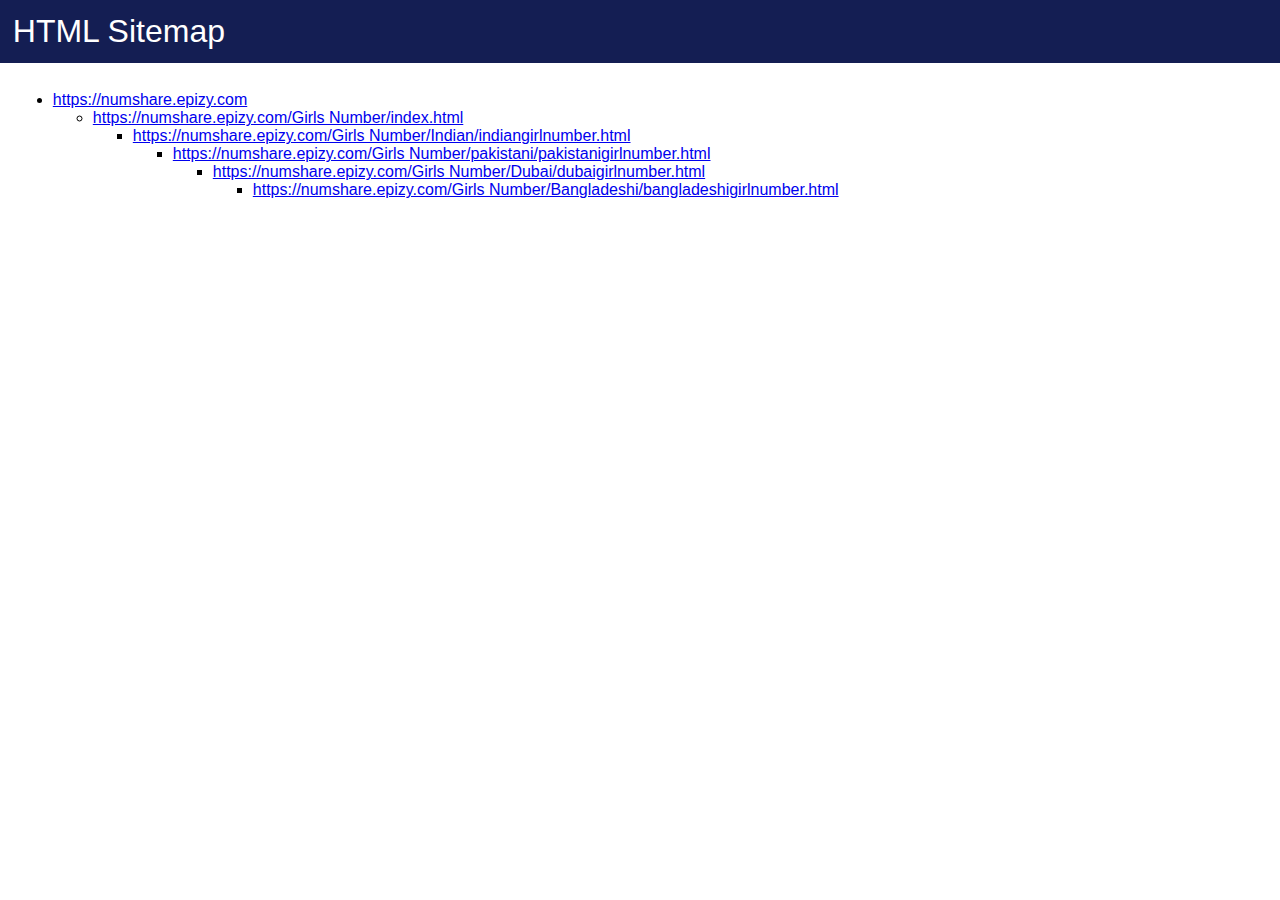
<file: sitemap.html>
<!DOCTYPE html PUBLIC "-//W3C//DTD XHTML 1.0 Transitional//EN" "http://www.w3.org/TR/xhtml1/DTD/xhtml1-transitional.dtd">
<html xmlns="http://www.w3.org/1999/xhtml">
<head>
	<title>HTML Sitemap</title>
	<meta name="description" content="Sitemap created using Xml Sitemap Generator .org - the free online Google XML sitemap generator" />
	<meta name="keywords" content="XML Sitemap Generator" />
	<meta content="Xml Sitemap Generator .org" name="Author" />

	<style>

		html, body {
			padding: 0px;
			margin: 0px;
			font-family: Tahoma, Verdana, Arial, sans-serif;
			height: 100%;
		}

		h1 {
			padding: 1%;
			margin: 0px;
			font-style: normal;
			font-weight: normal;
		}

			h1 a {
				color: #FFFFFF;
				text-decoration: none;
			}

		table {
			height: 75%;
			border-collapse: collapse;
		}

		thead tr {
			width: 100%;
		}

		tbody tr:nth-child(even) {
			background-color: #f2f2f2;
		}

		tbody tr:hover {
			background-color: #ffff99;
		}

		tbody.main {
			overflow: auto;
			width: 100%;
			height: 75vh;
		}

		th {
			font-size: 0.9em;
			padding: 2px 10px 2px 2px;
			border-bottom: 1px solid #CCCCCC;
		}

		td {
			font-size: 0.9em;
			padding: 6px 10px 6px 4px;
			border-bottom: 1px solid #CCCCCC;
			vertical-align: top;
		}

		i {
			font-size: 1.5em;
		}

		td p {
			margin-top: 0;
			padding-top: 0;
		}

		.top-bar {
			width: 100%;
			float: left;
			background-color: #141E53 !important;
		}

		.body {
			width: 98%;
			float: left;
			padding: 1%;
		}

		.footer {
			width: 100%;
			float: left;
			border-top: 1px solid #999999;
			padding: 10px 0px 10px 0px;
		}

			.footer a {
				color: #999999;
				font-size: 11px;
				text-decoration: none;
			}

			.footer span {
				color: #999999;
				font-size: 11px;
				text-decoration: none;
				margin-left: 20px;
			}

		.c0 {
			text-align: left;
			white-space: nowrap;
			width: 30em;
		}

		.c1 {
			text-align: left;
			min-width: 30em;
		}

		.c2 {
			text-align: left;
			width: 14em;
		}

		.c3 {
			text-align: center;
			width: 6em;
		}

		.c4 {
			text-align: center;
			width: 6em;
		}

		.c5 {
			text-align: center;
			width: 6em;
		}

		.c6 {
			text-align: center;
			width: 6em;
		}


		.bi-check-circle {
			color: #33cc33;
		}

		.bi-exclamation-triangle {
			color: #ff8c1a
		}

		.bi-exclamation-octagon {
			color: #e60000
		}
	</style>

	<link rel="stylesheet" href="https://cdn.jsdelivr.net/npm/bootstrap-icons@1.4.0/font/bootstrap-icons.css" />

</head>
<body>
<div class="top-bar">
	<h1><a href="/" >HTML Sitemap</a></h1>
</div>


<div class="body">



<ul><li><a href="https://numshare.epizy.com"><span class="title">https://numshare.epizy.com</span></a></li>
	
<ul><li><a href="https://numshare.epizy.com/Girls Number/index.html"><span class="title">https://numshare.epizy.com/Girls Number/index.html</span></a></li>

	<ul><li><a href="https://numshare.epizy.com/Girls Number/Indian/indiangirlnumber.html"><span class="title">https://numshare.epizy.com/Girls Number/Indian/indiangirlnumber.html</span></a></li>

		<ul><li><a href="https://numshare.epizy.com/Girls Number/Pakistani/pakistanigirlnumber.html"><span class="title">https://numshare.epizy.com/Girls Number/pakistani/pakistanigirlnumber.html</span></a></li>

			<ul><li><a href="https://numshare.epizy.com/Girls Number/Dubai/dubaigirlnumber.html"><span class="title">https://numshare.epizy.com/Girls Number/Dubai/dubaigirlnumber.html</span></a></li>

				<ul><li><a href="https://numshare.epizy.com/Girls Number/Bangladeshi/bangladeshigirlnumber.html"><span class="title">https://numshare.epizy.com/Girls Number/Bangladeshi/bangladeshigirlnumber.html <Number>
</ul>
</div>
</body>
</html>
</file>
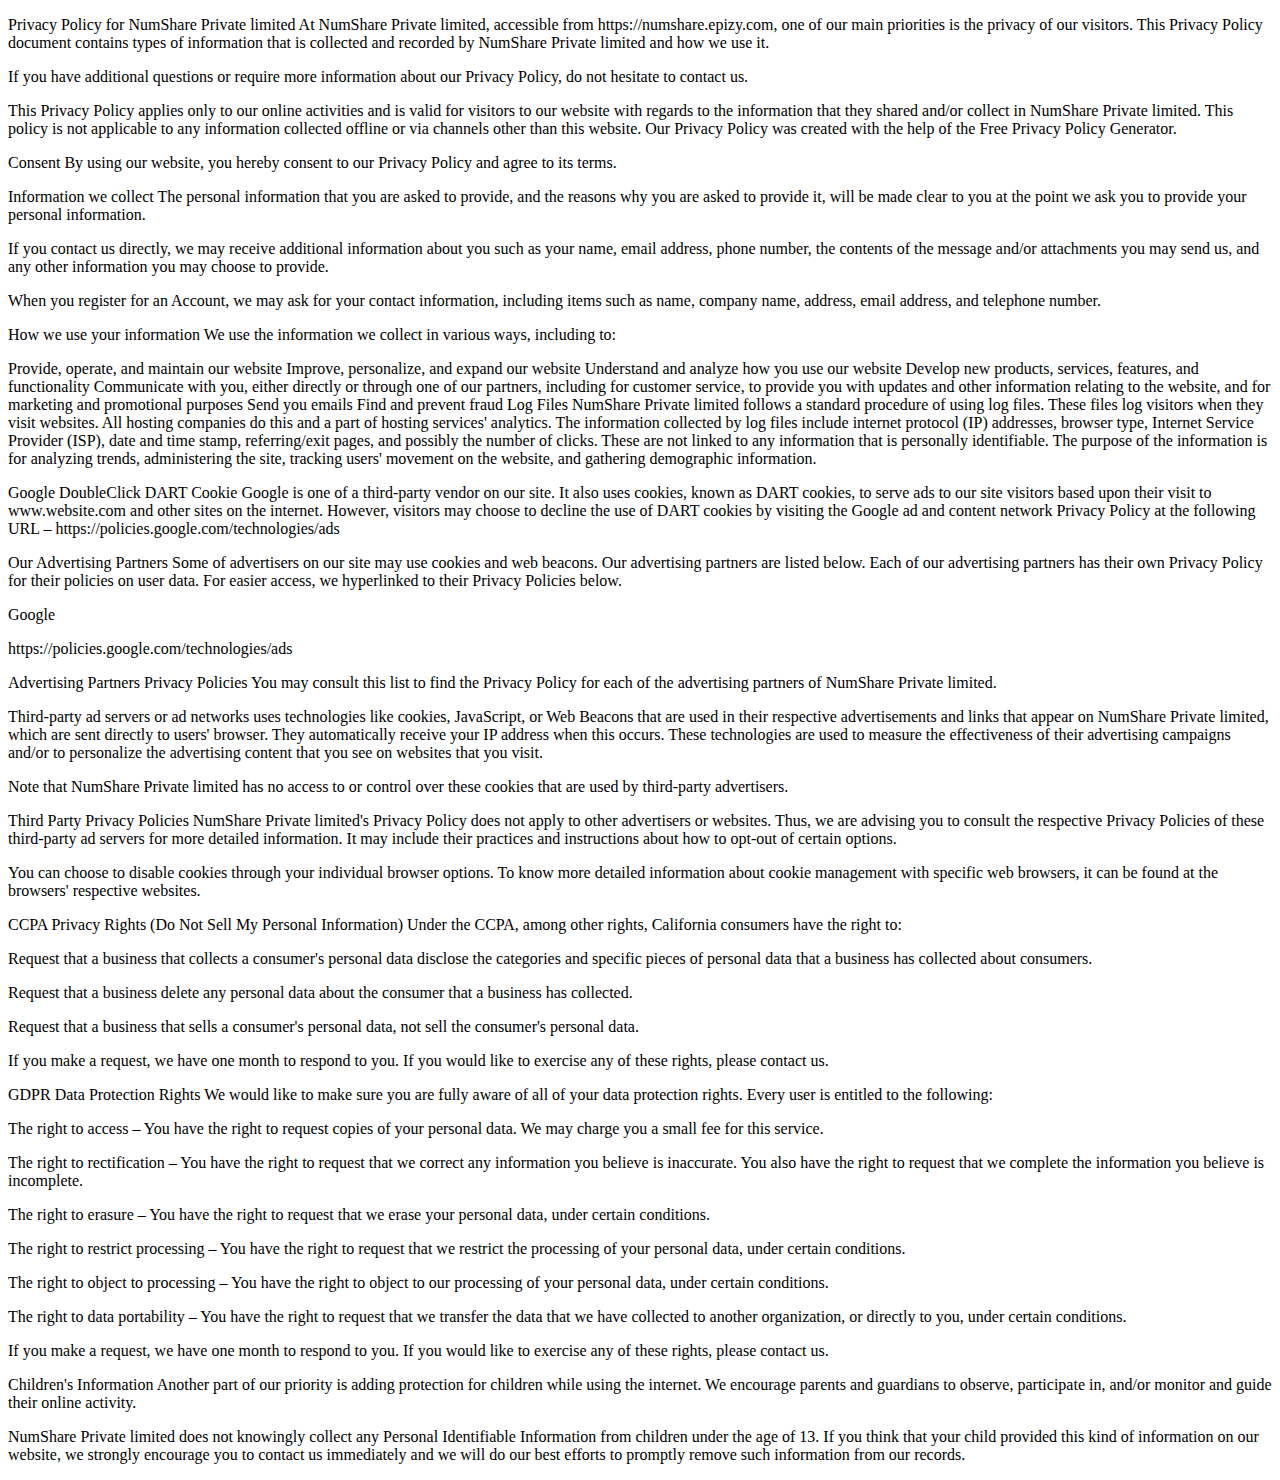
<file: contact&Privacy/privacypolicy.html>
<!DOCTYPE html>
<html lang="en">
<head>
    <meta charset="UTF-8">
    <meta http-equiv="X-UA-Compatible" content="IE=edge">
    <meta name="viewport" content="width=device-width, initial-scale=1.0">
    <title>Privacy Policy For NumShare Private Limited</title>
    <meta name="description" content="Privacy Policy For NumShare Private Limited">
</head>
<body>
    <p>Privacy Policy for NumShare Private limited At NumShare Private limited, accessible from https://numshare.epizy.com, one of our main priorities is the privacy of our visitors. This Privacy Policy document contains types of information that is collected and recorded by NumShare Private limited and how we use it.</p>

<p>If you have additional questions or require more information about our Privacy Policy, do not hesitate to contact us.</p>

<p>This Privacy Policy applies only to our online activities and is valid for visitors to our website with regards to the information that they shared and/or collect in NumShare Private limited. This policy is not applicable to any information collected offline or via channels other than this website. Our Privacy Policy was created with the help of the Free Privacy Policy Generator.</p>

<p>Consent By using our website, you hereby consent to our Privacy Policy and agree to its terms.</p>

<p>Information we collect The personal information that you are asked to provide, and the reasons why you are asked to provide it, will be made clear to you at the point we ask you to provide your personal information.</p>

<p>If you contact us directly, we may receive additional information about you such as your name, email address, phone number, the contents of the message and/or attachments you may send us, and any other information you may choose to provide.</p>

<p>When you register for an Account, we may ask for your contact information, including items such as name, company name, address, email address, and telephone number.</p>

<p>How we use your information We use the information we collect in various ways, including to:</p>

<p>Provide, operate, and maintain our website Improve, personalize, and expand our website Understand and analyze how you use our website Develop new products, services, features, and functionality Communicate with you, either directly or through one of our partners, including for customer service, to provide you with updates and other information relating to the website, and for marketing and promotional purposes Send you emails Find and prevent fraud Log Files NumShare Private limited follows a standard procedure of using log files. These files log visitors when they visit websites. All hosting companies do this and a part of hosting services' analytics. The information collected by log files include internet protocol (IP) addresses, browser type, Internet Service Provider (ISP), date and time stamp, referring/exit pages, and possibly the number of clicks. These are not linked to any information that is personally identifiable. The purpose of the information is for analyzing trends, administering the site, tracking users' movement on the website, and gathering demographic information.</p>

<p>Google DoubleClick DART Cookie Google is one of a third-party vendor on our site. It also uses cookies, known as DART cookies, to serve ads to our site visitors based upon their visit to www.website.com and other sites on the internet. However, visitors may choose to decline the use of DART cookies by visiting the Google ad and content network Privacy Policy at the following URL &ndash; https://policies.google.com/technologies/ads</p>

<p>Our Advertising Partners Some of advertisers on our site may use cookies and web beacons. Our advertising partners are listed below. Each of our advertising partners has their own Privacy Policy for their policies on user data. For easier access, we hyperlinked to their Privacy Policies below.</p>

<p>Google</p>

<p>https://policies.google.com/technologies/ads</p>

<p>Advertising Partners Privacy Policies You may consult this list to find the Privacy Policy for each of the advertising partners of NumShare Private limited.</p>

<p>Third-party ad servers or ad networks uses technologies like cookies, JavaScript, or Web Beacons that are used in their respective advertisements and links that appear on NumShare Private limited, which are sent directly to users' browser. They automatically receive your IP address when this occurs. These technologies are used to measure the effectiveness of their advertising campaigns and/or to personalize the advertising content that you see on websites that you visit.</p>

<p>Note that NumShare Private limited has no access to or control over these cookies that are used by third-party advertisers.</p>

<p>Third Party Privacy Policies NumShare Private limited's Privacy Policy does not apply to other advertisers or websites. Thus, we are advising you to consult the respective Privacy Policies of these third-party ad servers for more detailed information. It may include their practices and instructions about how to opt-out of certain options.</p>

<p>You can choose to disable cookies through your individual browser options. To know more detailed information about cookie management with specific web browsers, it can be found at the browsers' respective websites.</p>

<p>CCPA Privacy Rights (Do Not Sell My Personal Information) Under the CCPA, among other rights, California consumers have the right to:</p>

<p>Request that a business that collects a consumer's personal data disclose the categories and specific pieces of personal data that a business has collected about consumers.</p>

<p>Request that a business delete any personal data about the consumer that a business has collected.</p>

<p>Request that a business that sells a consumer's personal data, not sell the consumer's personal data.</p>

<p>If you make a request, we have one month to respond to you. If you would like to exercise any of these rights, please contact us.</p>

<p>GDPR Data Protection Rights We would like to make sure you are fully aware of all of your data protection rights. Every user is entitled to the following:</p>

<p>The right to access &ndash; You have the right to request copies of your personal data. We may charge you a small fee for this service.</p>

<p>The right to rectification &ndash; You have the right to request that we correct any information you believe is inaccurate. You also have the right to request that we complete the information you believe is incomplete.</p>

<p>The right to erasure &ndash; You have the right to request that we erase your personal data, under certain conditions.</p>

<p>The right to restrict processing &ndash; You have the right to request that we restrict the processing of your personal data, under certain conditions.</p>

<p>The right to object to processing &ndash; You have the right to object to our processing of your personal data, under certain conditions.</p>

<p>The right to data portability &ndash; You have the right to request that we transfer the data that we have collected to another organization, or directly to you, under certain conditions.</p>

<p>If you make a request, we have one month to respond to you. If you would like to exercise any of these rights, please contact us.</p>

<p>Children's Information Another part of our priority is adding protection for children while using the internet. We encourage parents and guardians to observe, participate in, and/or monitor and guide their online activity.</p>

<p>NumShare Private limited does not knowingly collect any Personal Identifiable Information from children under the age of 13. If you think that your child provided this kind of information on our website, we strongly encourage you to contact us immediately and we will do our best efforts to promptly remove such information from our records.</p>
</body>
</html>
</file>
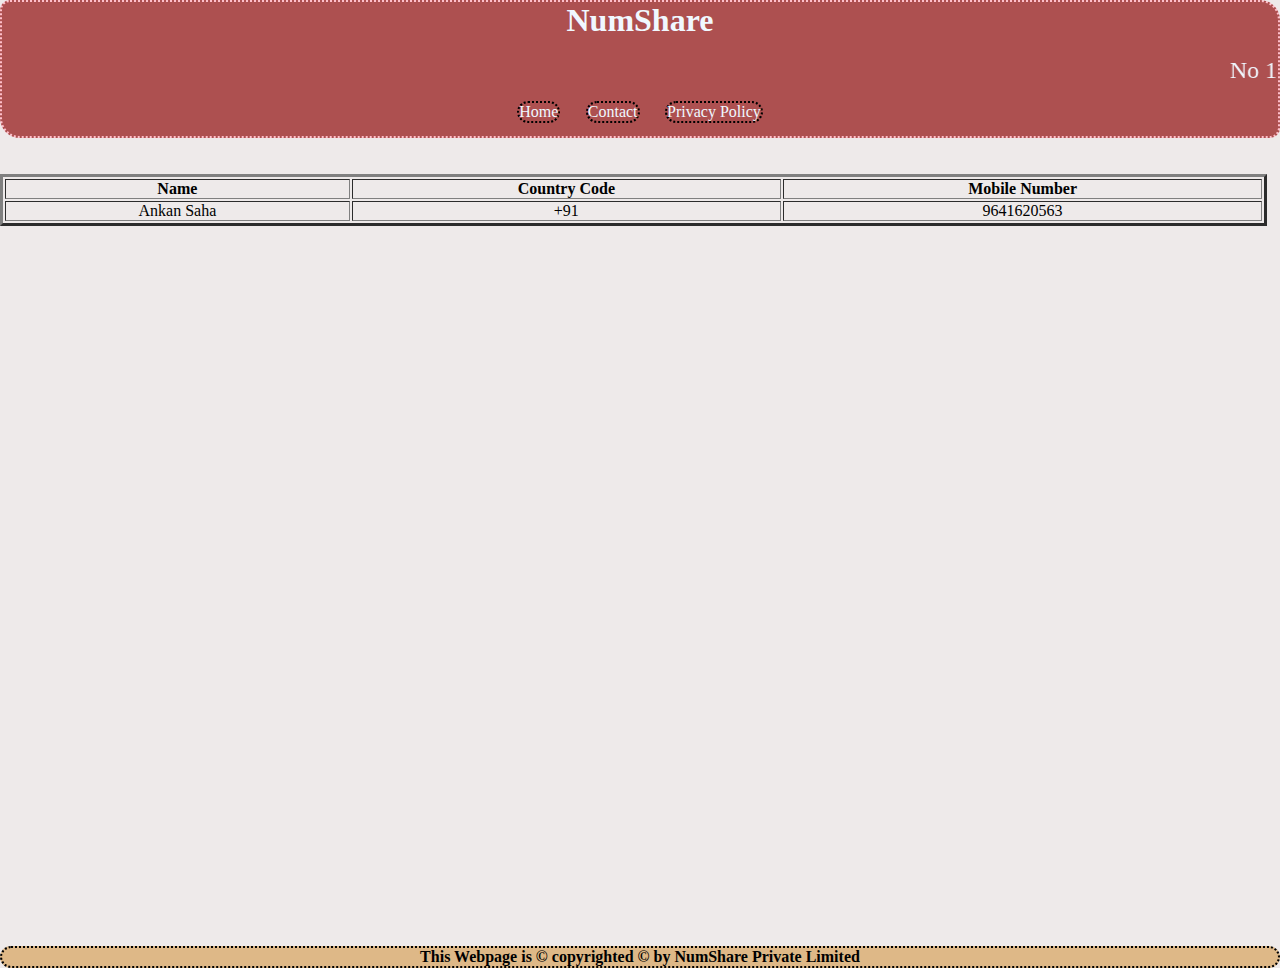
<file: Girls Number/Bangladeshi/bangladeshigirlnumber.html>
<!DOCTYPE html>
<html lang="en">
<head>
    <meta charset="UTF-8">
    <meta http-equiv="X-UA-Compatible" content="IE=edge">
    <meta name="viewport" content="width=device-width, initial-scale=1.0">
    <title>Indian Girls Number - NumShare private Limited</title>
    <meta name="description" content="Get Bangladeshi Girls Number in This page">
</head>
<style>
    /* this is start of navigation css */

*{
    margin: 0;
    padding: 0;
}
body{
    background-color: rgb(238, 234, 234);
}
nav{
    background-color: rgb(173, 80, 80);
    border: 2px dotted pink;
    border-radius: 10px 20px;
    position: sticky;
}
#headname{
    font-size: xx-large;
}
#subname{
    color: aliceblue;
    font-size: x-large;
}
ul{
    display: flex;
    align-items: center;
    justify-content: center;
}
li{
    display: inline-block;
    margin: 1%;
    border: 2px dotted #000;
    border-radius: 15px;
}
li a{
    color: aliceblue;
    list-style: none;
    text-decoration: none;
}
h1{
    color: aliceblue;
    text-align: center;
}

@media screen and (max-width:400px) {
    body{
        background-color: yellow;
    }
}
footer{
    background-color: burlywood;
    text-align: center;
    border: 2px dotted black;
    border-radius: 15px;
    position: relative;
    top: 80vh;
}
table{
    width: 99%;
    text-align: center;
}
</style>
<body>
    <header>
        <nav>
            <h1 id="headname">NumShare</h1>
            <br>
            <marquee id="subname"> No 1 Website For Get New Friend's Whatsapp Number</marquee>
            <ul>
               <li><a href="/index.html">Home</a></li>
               <li><a href="mailto:ankansahaofficial@gmail.com">Contact</a></li>
               <li><a href="/contact&Privacy/privacypolicy.html">Privacy Policy</a></li>
            </ul>
        </nav>
    </header>
    <main>
        <div class="container">
            <br>
            <br>
            <table border="3">
                <tr>
                    <th>Name</th>
                    <th>Country Code</th>
                    <th>Mobile Number</th>
                </tr>
                <tr>
                    <td>Ankan Saha</td>
                    <td>+91</td>
                    <td>9641620563</td>
                </tr>
            </table>
        </div>
    </main>
    <footer>
        <b>This Webpage is &copy; copyrighted &copy; by NumShare Private Limited</b>
    </footer>
</body>
</html>
</file>
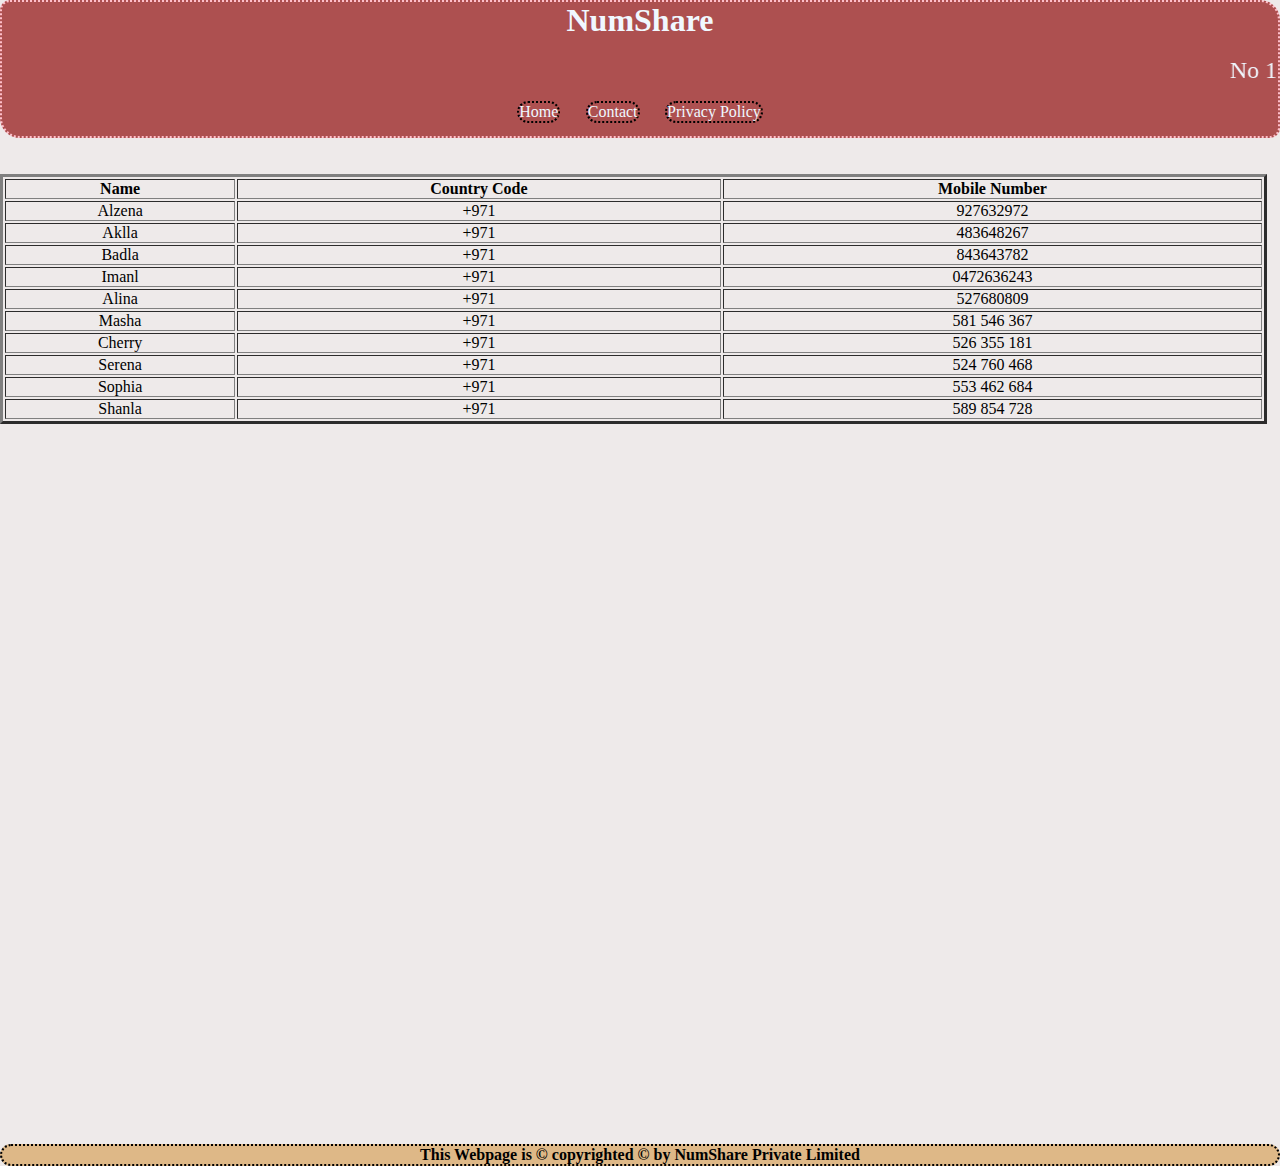
<file: Girls Number/Dubai/dubaigirlnumber.html>
<!DOCTYPE html>
<html lang="en">
<head>
    <meta charset="UTF-8">
    <meta http-equiv="X-UA-Compatible" content="IE=edge">
    <meta name="viewport" content="width=device-width, initial-scale=1.0">
    <title>Indian Girls Number - NumShare private Limited</title>
    <meta name="description" content="Get Dubai Girls Number in This page">
</head>
<style>
    /* this is start of navigation css */

*{
    margin: 0;
    padding: 0;
}
body{
    background-color: rgb(238, 234, 234);
}
nav{
    background-color: rgb(173, 80, 80);
    border: 2px dotted pink;
    border-radius: 10px 20px;
    position: sticky;
}
#headname{
    font-size: xx-large;
}
#subname{
    color: aliceblue;
    font-size: x-large;
}
ul{
    display: flex;
    align-items: center;
    justify-content: center;
}
li{
    display: inline-block;
    margin: 1%;
    border: 2px dotted #000;
    border-radius: 15px;
}
li a{
    color: aliceblue;
    list-style: none;
    text-decoration: none;
}
h1{
    color: aliceblue;
    text-align: center;
}

@media screen and (max-width:400px) {
    body{
        background-color: yellow;
    }
}
footer{
    background-color: burlywood;
    text-align: center;
    border: 2px dotted black;
    border-radius: 15px;
    position: relative;
    top: 80vh;
}
table{
    width: 99%;
    text-align: center;
}
</style>
<body>
    <header>
        <nav>
            <h1 id="headname">NumShare</h1>
            <br>
            <marquee id="subname"> No 1 Website For Get New Friend's Whatsapp Number</marquee>
            <ul>
               <li><a href="/index.html">Home</a></li>
               <li><a href="mailto:ankansahaofficial@gmail.com">Contact</a></li>
               <li><a href="/contact&Privacy/privacypolicy.html">Privacy Policy</a></li>
            </ul>
        </nav>
    </header>
    <main>
        <div class="container">
            <br>
            <br>
            <table border="3">
                <tr>
                    <th>Name</th>
                    <th>Country Code</th>
                    <th>Mobile Number</th>
                </tr>
                <tr>
                    <td>Alzena</td>
                    <td>+971</td>
                    <td>927632972</td>
                </tr>
                <tr>
                    <td>Aklla</td>
                    <td>+971</td>
                    <td>483648267</td>
                    <tr>
                        <td>Badla</td>
                        <td>+971</td>
                        <td>843643782</td>
                    </tr>
                    <tr>
                        <td>Imanl</td>
                        <td>+971</td>
                        <td>0472636243</td>
                    </tr>
                    <tr>
                        <td>Alina</td>
                        <td>+971</td>
                        <td>527680809</td>
                    </tr>
                    <tr>
                        <td>Masha</td>
                        <td>+971</td>
                        <td>581 546 367</td>
                    </tr>
                    <tr>
                        <td>Cherry</td>
                        <td>+971</td>
                        <td>526 355 181</td>
                    </tr>
                    <tr>
                        <td>Serena</td>
                        <td>+971</td>
                        <td>524 760 468</td>
                    </tr>
                    <tr>
                        <td>Sophia</td>
                        <td>+971</td>
                        <td>553 462 684</td>
                    </tr>
                    <tr>
                        <td>Shanla</td>
                        <td>+971</td>
                        <td>589 854 728</td>
                    </tr>
                </tr>
            </table>
        </div>
    </main>
    <footer>
        <b>This Webpage is &copy; copyrighted &copy; by NumShare Private Limited</b>
    </footer>
</body>
</html>
</file>
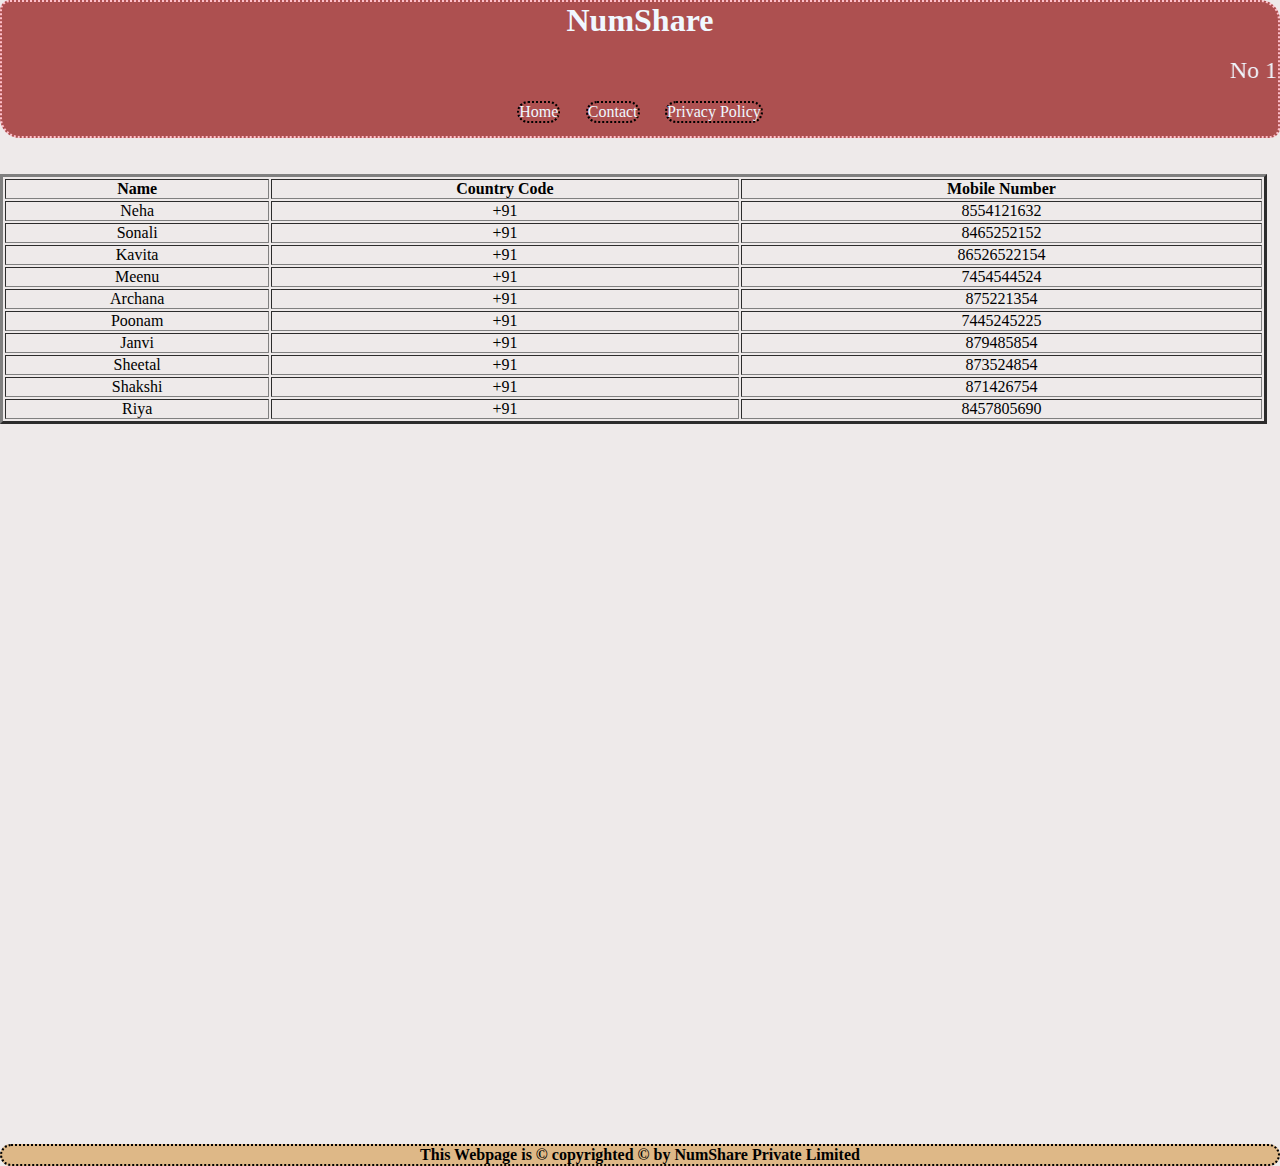
<file: Girls Number/Indian/indiangirlnumber.html>
<!DOCTYPE html>
<html lang="en">
<head>
    <meta charset="UTF-8">
    <meta http-equiv="X-UA-Compatible" content="IE=edge">
    <meta name="viewport" content="width=device-width, initial-scale=1.0">
    <title>Indian Girls Number - NumShare private Limited</title>
    <meta name="description" content="Get Indian Girls Number in This page">
</head>
<style>
    /* this is start of navigation css */

*{
    margin: 0;
    padding: 0;
}
body{
    background-color: rgb(238, 234, 234);
}
nav{
    background-color: rgb(173, 80, 80);
    border: 2px dotted pink;
    border-radius: 10px 20px;
    position: sticky;
}
#headname{
    font-size: xx-large;
}
#subname{
    color: aliceblue;
    font-size: x-large;
}
ul{
    display: flex;
    align-items: center;
    justify-content: center;
}
li{
    display: inline-block;
    margin: 1%;
    border: 2px dotted #000;
    border-radius: 15px;
}
li a{
    color: aliceblue;
    list-style: none;
    text-decoration: none;
}
h1{
    color: aliceblue;
    text-align: center;
}

@media screen and (max-width:400px) {
    body{
        background-color: yellow;
    }
}
footer{
    background-color: burlywood;
    text-align: center;
    border: 2px dotted black;
    border-radius: 15px;
    position: relative;
    top: 80vh;
}
table{
    width: 99%;
    text-align: center;
}
table{
    width: 99%;
    text-align: center;
}
</style>
<body>
    <header>
        <nav>
            <h1 id="headname">NumShare</h1>
            <br>
            <marquee id="subname"> No 1 Website For Get New Friend's Whatsapp Number</marquee>
            <ul>
               <li><a href="/index.html">Home</a></li>
               <li><a href="mailto:ankansahaofficial@gmail.com">Contact</a></li>
               <li><a href="/contact&Privacy/privacypolicy.html">Privacy Policy</a></li>
            </ul>
        </nav>
    </header>
    <main>
        <div class="container">
            <br>
            <br>
            <!-- this section is for adding content in site -->
            <table border="3">
                <tr>
                    <th>Name</th>
                    <th>Country Code</th>
                    <th>Mobile Number</th>
                </tr>
                <tr>
                    <td>Neha</td>
                    <td>+91</td>
                    <td>8554121632</td>
                </tr>
                <tr>
                    <td>Sonali</td>
                    <td>+91</td>
                    <td>8465252152</td>
                </tr>
                <tr>
                    <td>Kavita</td>
                    <td>+91</td>
                    <td>86526522154</td>
                </tr>
                <tr>
                    <td>Meenu</td>
                    <td>+91</td>
                    <td>7454544524</td>
                </tr>
                <tr>
                    <td>Archana</td>
                    <td>+91</td>
                    <td>875221354</td>
                </tr>
                <tr>
                    <td>Poonam</td>
                    <td>+91</td>
                    <td>7445245225</td>
                </tr>
                <tr>
                    <td>Janvi</td>
                    <td>+91</td>
                    <td>879485854</td>
                </tr>
                <tr>
                    <td>Sheetal</td>
                    <td>+91</td>
                    <td>873524854</td>
                </tr>
                <tr>
                    <td>Shakshi</td>
                    <td>+91</td>
                    <td>871426754</td>
                </tr>
                <tr>
                    <td>Riya</td>
                    <td>+91</td>
                    <td>8457805690</td>
                </tr>
            </table>
        </div>
    </main>
    <footer>
        <b>This Webpage is &copy; copyrighted &copy; by NumShare Private Limited</b>
    </footer>
</body>
</html>
</file>
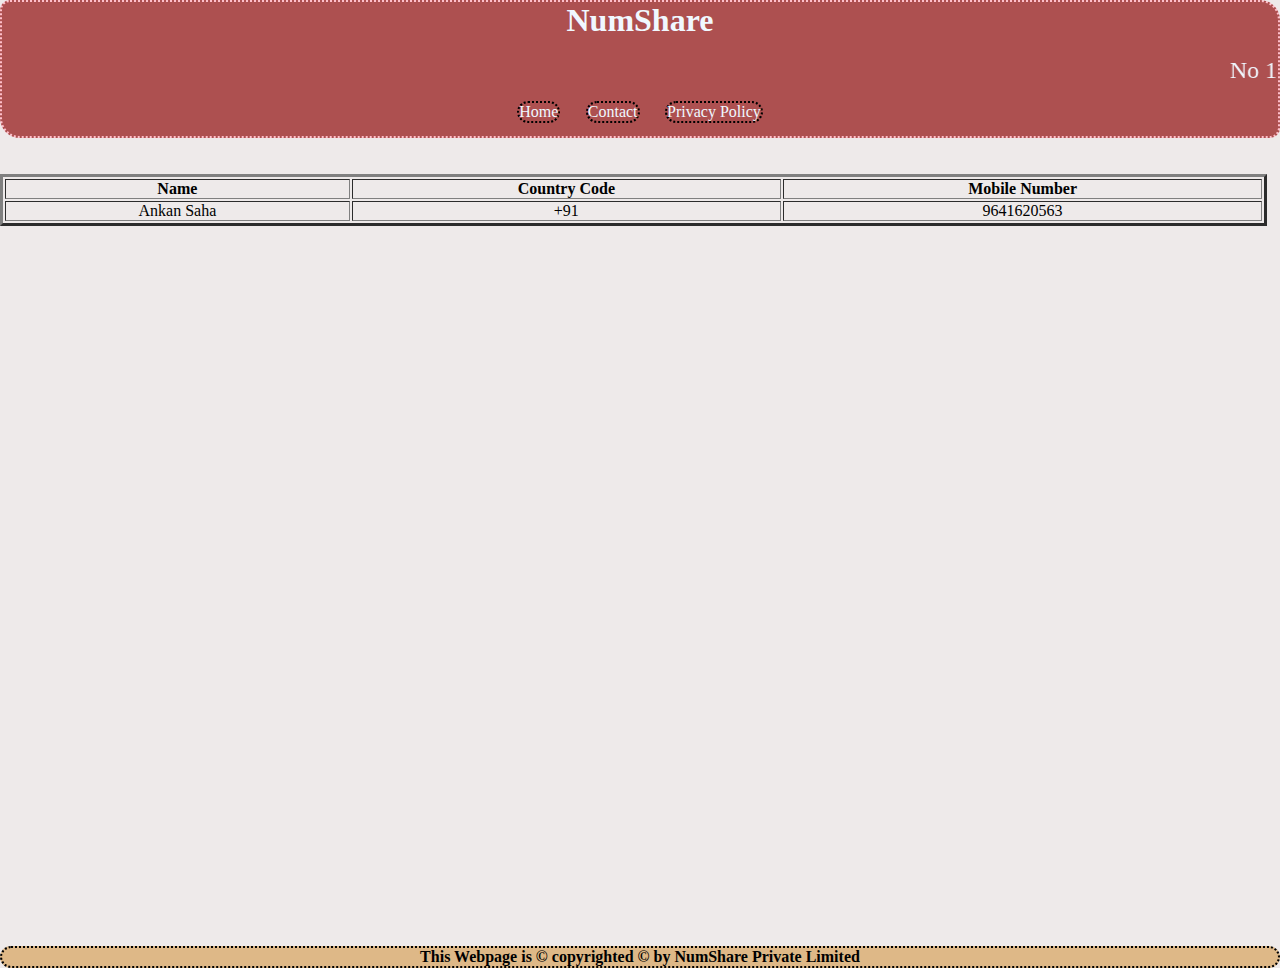
<file: Girls Number/Pakistani/pakistanigirlnumber.html>
<!DOCTYPE html>
<html lang="en">
<head>
    <meta charset="UTF-8">
    <meta http-equiv="X-UA-Compatible" content="IE=edge">
    <meta name="viewport" content="width=device-width, initial-scale=1.0">
    <title>Indian Girls Number - NumShare private Limited</title>
    <meta name="description" content="Get Pakistani Girls Number in This page">
</head>
<style>
    /* this is start of navigation css */

*{
    margin: 0;
    padding: 0;
}
body{
    background-color: rgb(238, 234, 234);
}
nav{
    background-color: rgb(173, 80, 80);
    border: 2px dotted pink;
    border-radius: 10px 20px;
    position: sticky;
}
#headname{
    font-size: xx-large;
}
#subname{
    color: aliceblue;
    font-size: x-large;
}
ul{
    display: flex;
    align-items: center;
    justify-content: center;
}
li{
    display: inline-block;
    margin: 1%;
    border: 2px dotted #000;
    border-radius: 15px;
}
li a{
    color: aliceblue;
    list-style: none;
    text-decoration: none;
}
h1{
    color: aliceblue;
    text-align: center;
}

@media screen and (max-width:400px) {
    body{
        background-color: yellow;
    }
}
footer{
    background-color: burlywood;
    text-align: center;
    border: 2px dotted black;
    border-radius: 15px;
    position: relative;
    top: 80vh;
}
table{
    width: 99%;
    text-align: center;
}
</style>
<body>
    <header>
        <nav>
            <h1 id="headname">NumShare</h1>
            <br>
            <marquee id="subname"> No 1 Website For Get New Friend's Whatsapp Number</marquee>
            <ul>
               <li><a href="/index.html">Home</a></li>
               <li><a href="mailto:ankansahaofficial@gmail.com">Contact</a></li>
               <li><a href="/contact&Privacy/privacypolicy.html">Privacy Policy</a></li>
            </ul>
        </nav>
    </header>
    <main>
        <div class="container">
            <br>
            <br>
            <table border="3">
                <tr>
                    <th>Name</th>
                    <th>Country Code</th>
                    <th>Mobile Number</th>
                </tr>
                <tr>
                    <td>Ankan Saha</td>
                    <td>+91</td>
                    <td>9641620563</td>
                </tr>
            </table>
        </div>
    </main>
    <footer>
        <b>This Webpage is &copy; copyrighted &copy; by NumShare Private Limited</b>
    </footer>
</body>
</html>
</file>
